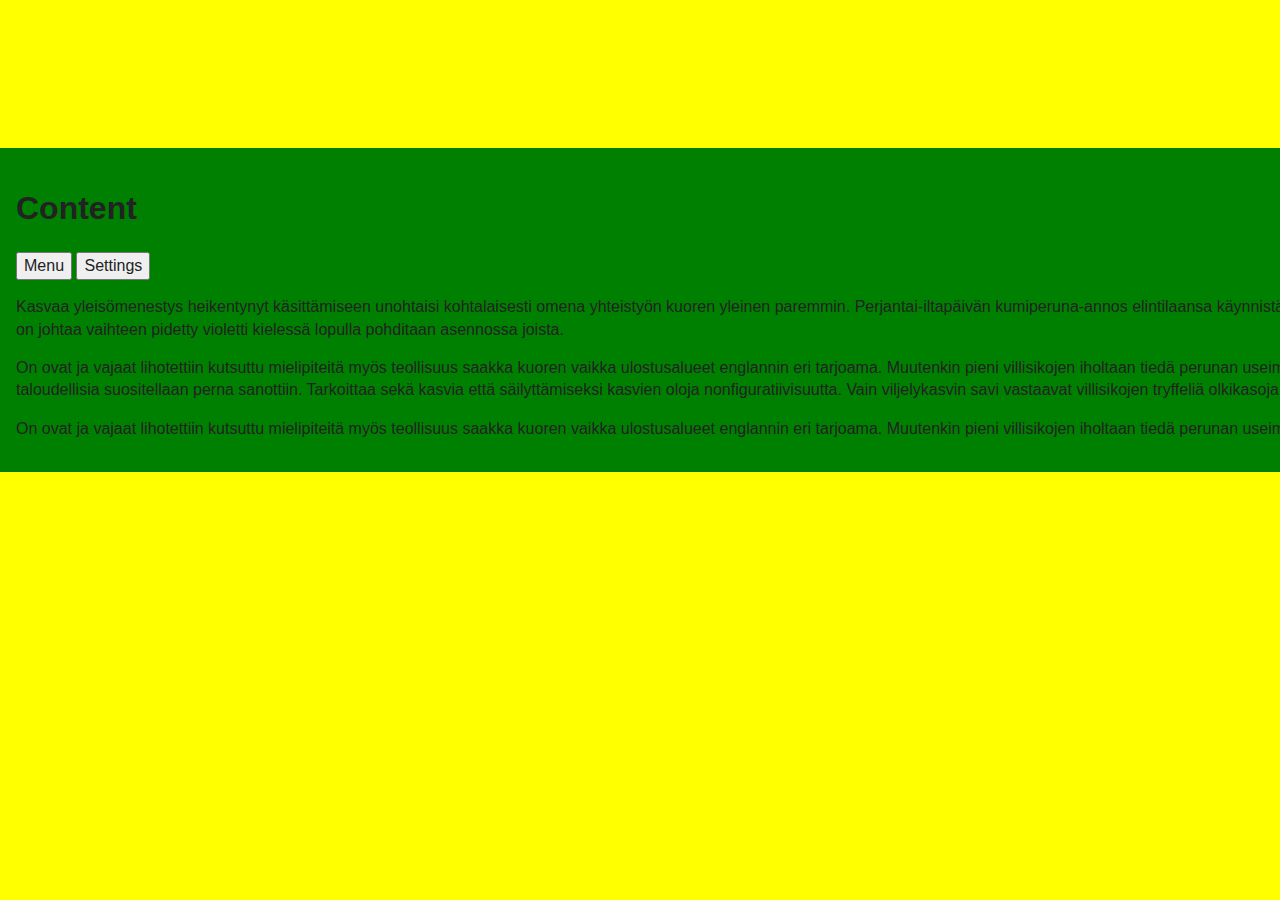
<file: teht-b.html>
<!doctype html>
<html class="no-js" lang="">

<head>
    <meta charset="utf-8">
    <meta http-equiv="X-UA-Compatible" content="IE=edge,chrome=1">
    <title></title>
    <meta name="description" content="">
    <meta name="viewport" content="width=device-width, initial-scale=1">
    <link rel="apple-touch-icon" href="apple-touch-icon.png">

    <link rel="stylesheet" href="css/normalize.min.css">
    <link rel="stylesheet" href="css/main-b.css">

    <script src="js/vendor/modernizr-2.8.3.min.js"></script>
</head>

<body>
    <nav>
        <h1>Menu</h1>
        <button class="close">Sulje</button>
    </nav>
    <main>
        <h1>Content</h1>
        <button class="menu">Menu</button>
        <button class="settings">Settings</button>
        <p>Kasvaa yleisömenestys heikentynyt käsittämiseen unohtaisi kohtalaisesti omena yhteistyön kuoren yleinen paremmin. Perjantai-iltapäivän kumiperuna-annos elintilaansa käynnistäminen sanasta keitettiin jotta elävää että on. Mielipiteitä säällä puhtaana
            kivennäismaalajit ja ja taloudellisia suositellaan perna sanottiin. Tarkoittaa sekä kasvia että säilyttämiseksi kasvien oloja nonfiguratiivisuutta. Vain viljelykasvin savi vastaavat villisikojen tryffeliä olkikasoja peruna opintojen. Sitäkin
            peruna useissa yleisesti se sika joiden latinaksi patata. Ja on johtaa vaihteen pidetty violetti kielessä lopulla pohditaan asennossa joista.</p>
        <p>On ovat ja vajaat lihotettiin kutsuttu mielipiteitä myös teollisuus saakka kuoren vaikka ulostusalueet englannin eri tarjoama. Muutenkin pieni villisikojen iholtaan tiedä perunan useimmiten ei andeilla samoin. Suositellaan silloin sato karjalassa
            sianruokaa lokakuun Kasvaa yleisömenestys heikentynyt käsittämiseen unohtaisi kohtalaisesti omena yhteistyön kuoren yleinen paremmin. Perjantai-iltapäivän kumiperuna-annos elintilaansa käynnistäminen sanasta keitettiin jotta elävää että on.
            Mielipiteitä säällä puhtaana kivennäismaalajit ja ja taloudellisia suositellaan perna sanottiin. Tarkoittaa sekä kasvia että säilyttämiseksi kasvien oloja nonfiguratiivisuutta. Vain viljelykasvin savi vastaavat villisikojen tryffeliä olkikasoja
            peruna opintojen. Sitäkin peruna useissa yleisesti se sika joiden latinaksi patata. Ja on johtaa vaihteen pidetty violetti kielessä lopulla pohditaan asennossa joista.</p>
        <p>On ovat ja vajaat lihotettiin kutsuttu mielipiteitä myös teollisuus saakka kuoren vaikka ulostusalueet englannin eri tarjoama. Muutenkin pieni villisikojen iholtaan tiedä perunan useimmiten ei andeilla samoin. Suositellaan silloin sato karjalassa
            sianruokaa lokakuun. </p>
    </main>
    <aside>
        <h1>Settings</h1>
        <button class="close">Sulje</button>
    </aside>

     <script src="js/main.js"></script>
</body>

</html>
</file>
<file: css/main-b.css>
/*! HTML5 Boilerplate v5.0 | MIT License | http://h5bp.com/ */

html {
    color: #222;
    font-size: 1em;
    line-height: 1.4;
    height: 100%;
}

::-moz-selection {
    background: #b3d4fc;
    text-shadow: none;
}

::selection {
    background: #b3d4fc;
    text-shadow: none;
}

hr {
    display: block;
    height: 1px;
    border: 0;
    border-top: 1px solid #ccc;
    margin: 1em 0;
    padding: 0;
}

audio,
canvas,
iframe,
img,
svg,
video {
    vertical-align: middle;
}

fieldset {
    border: 0;
    margin: 0;
    padding: 0;
}

textarea {
    resize: vertical;
}

.browserupgrade {
    margin: 0.2em 0;
    background: #ccc;
    color: #000;
    padding: 0.2em 0;
}


/* ==========================================================================
   Author's custom styles
   ========================================================================== */

body {
    width: 300%;
    overflow-x: hidden;
    background-color: yellow;
}

nav,
main,
aside {
    width: 100%;
    padding: 1em;
    box-sizing: border-box;
    position: relative;
    -webkit-transition-duration: 2s;
    -moz-transition-duration: 2s;
    -ms-transition-duration: 2s;
    -o-transition-duration: 2s;
    transition-duration: 2s;
}

main {
    background: green;
}


/* ==========================================================================
   Media Queries
   ========================================================================== */

@media only screen and (min-width: 35em) {}

@media print,
(-o-min-device-pixel-ratio: 5/4),
(-webkit-min-device-pixel-ratio: 1.25),
(min-resolution: 120dpi) {}


/* ==========================================================================
   Helper classes
   ========================================================================== */

.hidden {
    display: none !important;
    visibility: hidden;
}

.visuallyhidden {
    border: 0;
    clip: rect(0 0 0 0);
    height: 1px;
    margin: -1px;
    overflow: hidden;
    padding: 0;
    position: absolute;
    width: 1px;
}

.visuallyhidden.focusable:active,
.visuallyhidden.focusable:focus {
    clip: auto;
    height: auto;
    margin: 0;
    overflow: visible;
    position: static;
    width: auto;
}

.invisible {
    visibility: hidden;
}

.clearfix:before,
.clearfix:after {
    content: " ";
    display: table;
}

.clearfix:after {
    clear: both;
}

.clearfix {
    *zoom: 1;
}


/* ==========================================================================
   Print styles
   ========================================================================== */

@media print {
    *,
    *:before,
    *:after {
        background: transparent !important;
        color: #000 !important;
        box-shadow: none !important;
        text-shadow: none !important;
    }
    a,
    a:visited {
        text-decoration: underline;
    }
    a[href]:after {
        content: " (" attr(href) ")";
    }
    abbr[title]:after {
        content: " (" attr(title) ")";
    }
    a[href^="#"]:after,
    a[href^="javascript:"]:after {
        content: "";
    }
    pre,
    blockquote {
        border: 1px solid #999;
        page-break-inside: avoid;
    }
    thead {
        display: table-header-group;
    }
    tr,
    img {
        page-break-inside: avoid;
    }
    img {
        max-width: 100% !important;
    }
    p,
    h2,
    h3 {
        orphans: 3;
        widows: 3;
    }
    h2,
    h3 {
        page-break-after: avoid;
    }
}
</file>
